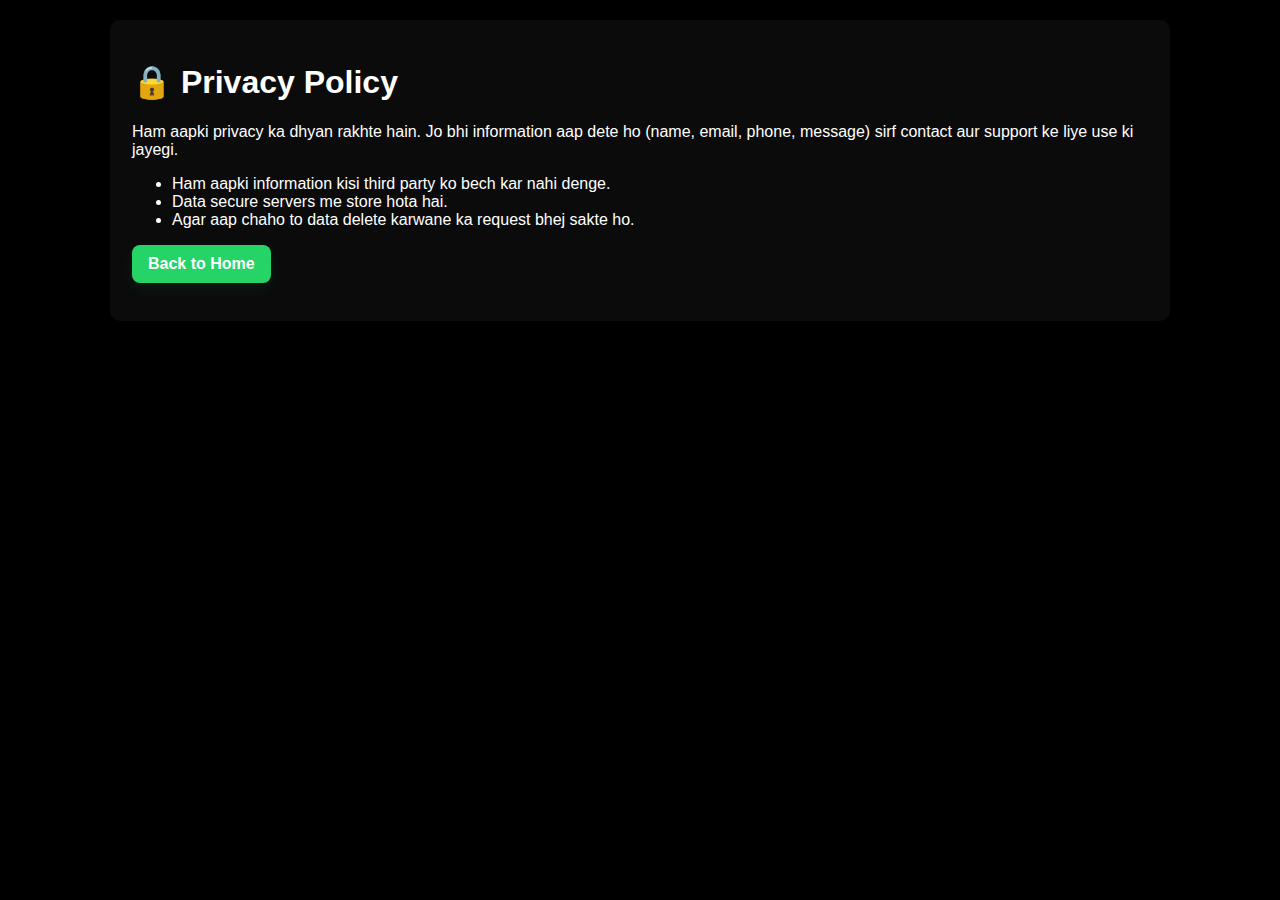
<file: privacy.html>
<!doctype html>
<html lang="en">
<head><meta charset="utf-8"><meta name="viewport" content="width=device-width,initial-scale=1">
  <title>Privacy Policy - Growup with Meher</title>
  <link rel="stylesheet" href="style.css">
</head>
<body>
  <main class="wrap">
    <div style="padding:22px;background:#0b0b0b;border-radius:10px;">
      <h1>🔒 Privacy Policy</h1>
      <p>Ham aapki privacy ka dhyan rakhte hain. Jo bhi information aap dete ho (name, email, phone, message) sirf contact aur support ke liye use ki jayegi.</p>
      <ul>
        <li>Ham aapki information kisi third party ko bech kar nahi denge.</li>
        <li>Data secure servers me store hota hai.</li>
        <li>Agar aap chaho to data delete karwane ka request bhej sakte ho.</li>
      </ul>
      <p><a class="btn" href="index.html">Back to Home</a></p>
    </div>
  </main>
</body>
</html>
</file>
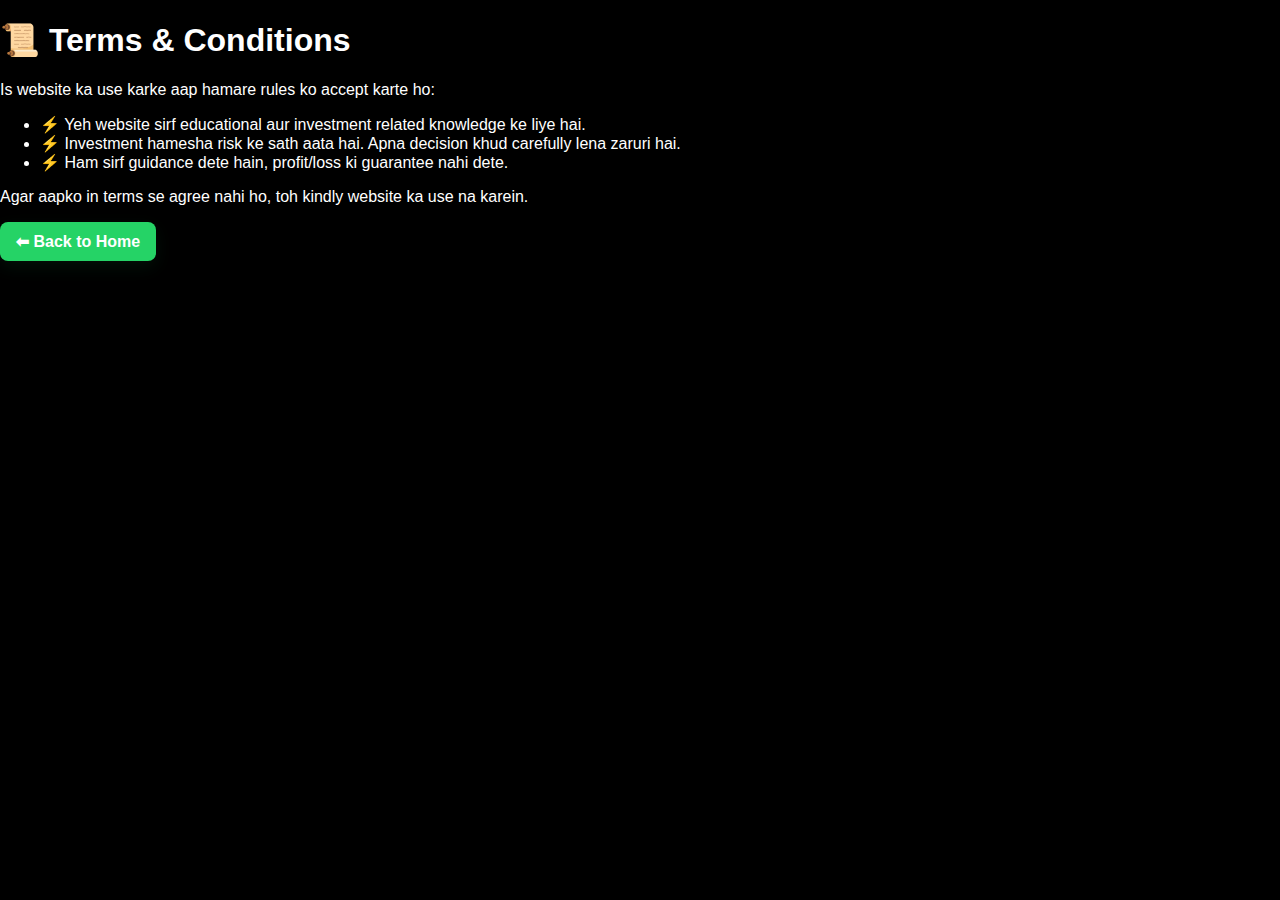
<file: terms.html>
<!DOCTYPE html>
<html lang="en">
<head>
  <meta charset="UTF-8">
  <meta name="viewport" content="width=device-width, initial-scale=1.0">
  <title>Terms & Conditions - Growup with Meher</title>
  <link rel="stylesheet" href="style.css">
</head>
<body>
  <div class="page-container">
    <h1>📜 Terms & Conditions</h1>
    <p>
      Is website ka use karke aap hamare rules ko accept karte ho:  
    </p>
    <ul>
      <li>⚡ Yeh website sirf educational aur investment related knowledge ke liye hai.</li>
      <li>⚡ Investment hamesha risk ke sath aata hai. Apna decision khud carefully lena zaruri hai.</li>
      <li>⚡ Ham sirf guidance dete hain, profit/loss ki guarantee nahi dete.</li>
    </ul>
    <p>
      Agar aapko in terms se agree nahi ho, toh kindly website ka use na karein.
    </p>
    <a href="index.html" class="btn">⬅ Back to Home</a>
  </div>
</body>
</html>
</file>
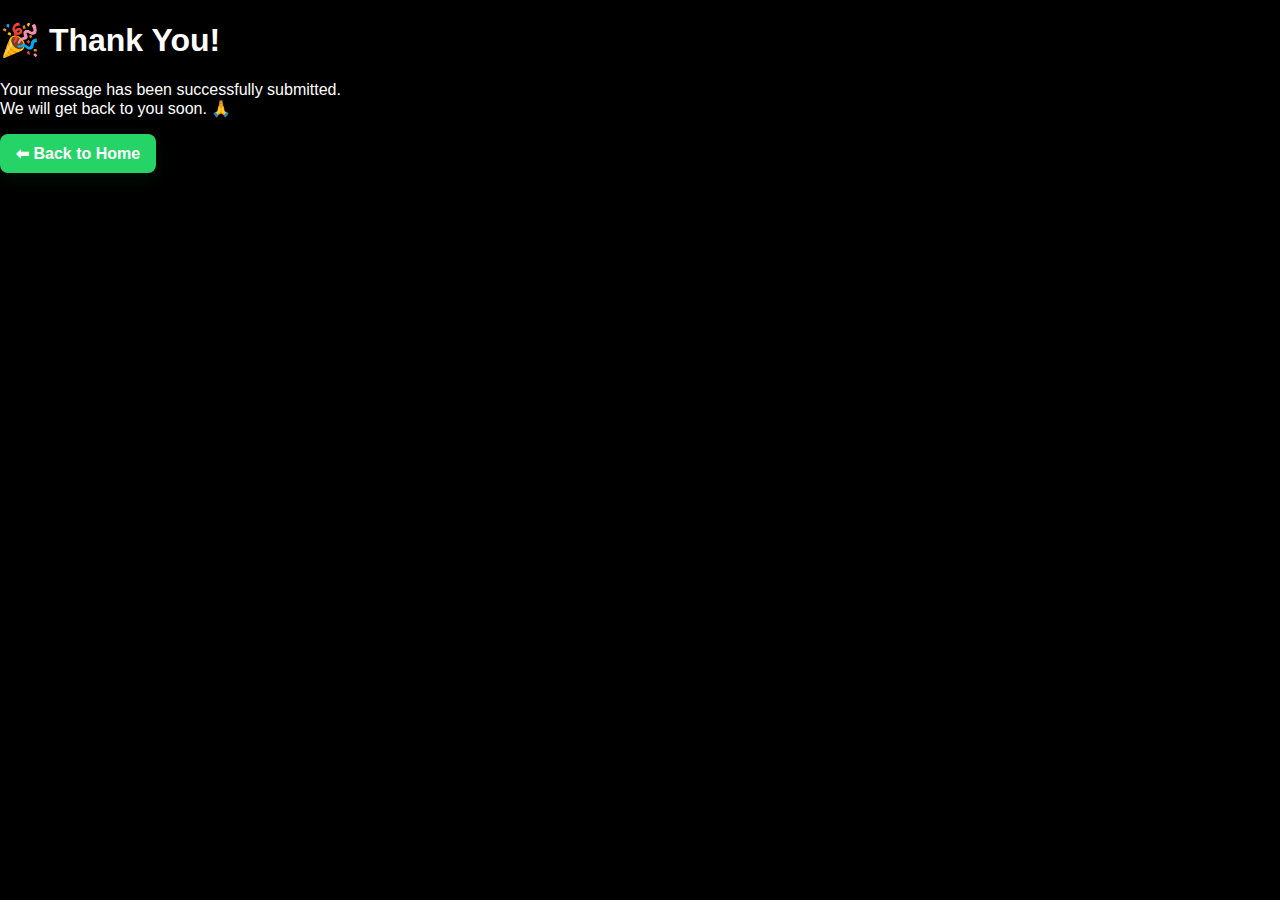
<file: thankyou.html>
<!DOCTYPE html>
<html lang="en">
<head>
  <meta charset="UTF-8">
  <meta name="viewport" content="width=device-width, initial-scale=1.0">
  <title>Thank You - Growup with Meher</title>
  <link rel="stylesheet" href="style.css">
</head>
<body>
  <div class="thankyou-container">
    <h1>🎉 Thank You!</h1>
    <p>Your message has been successfully submitted. <br>
    We will get back to you soon. 🙏</p>

    <a href="index.html" class="btn">⬅ Back to Home</a>
  </div>
</body>
</html>
</file>
<file: style.css>
/* Global & layout */
:root{
  --bg:#000;
  --card:#0f0f0f;
  --accent:#25D366;
  --muted:#bdbdbd;
  --white:#fff;
}
*{box-sizing:border-box}
body{
  margin:0;
  font-family:Inter, Arial, sans-serif;
  background:var(--bg);
  color:var(--white);
  -webkit-font-smoothing:antialiased;
}
.wrap{
  max-width:1100px;
  margin:0 auto;
  padding:20px;
}

/* Header */
.site-header{
  border-bottom:1px solid rgba(255,255,255,0.03);
  padding:14px 0;
}
.header-inner{
  display:flex;
  align-items:center;
  gap:16px;
  justify-content:space-between;
}
.logo-img{
  width:72px;height:72px;border-radius:50%;object-fit:cover;border:2px solid rgba(255,255,255,0.08)
}
.brand h1{margin:0;font-size:20px}
.sub{margin:3px 0;color:var(--muted);font-size:13px}
.top-cta .btn{font-size:14px}

/* Buttons */
.btn{
  display:inline-block;
  background:var(--accent);
  color:#fff;
  padding:10px 16px;
  border-radius:8px;
  text-decoration:none;
  font-weight:600;
  box-shadow:0 6px 18px rgba(37,211,102,0.08);
  transition:transform .18s ease, box-shadow .18s;
}
.btn:hover{transform:translateY(-3px);box-shadow:0 10px 30px rgba(0,0,0,0.4)}
.btn.ghost{background:transparent;border:1px solid rgba(255,255,255,0.06)}
.btn.invest{background:#ff5a5f}

/* Hero / video */
.hero{padding:28px 0 10px}
.video-wrap{
  background:#000;
  padding:6px;
  border-radius:12px;
  border:1px solid rgba(255,255,255,0.05);
  overflow:hidden;
}
.video-wrap video{
  width:100%;
  max-width:900px;     /* max width on big screens */
  max-height:60vh;     /* restrict height to 60% viewport */
  border-radius:10px;
  display:block;
  margin:0 auto;
  object-fit:cover;
  background:#000;
}

/* small CTA under video */
.video-cta{margin-top:12px;display:flex;gap:12px;justify-content:center;align-items:center;flex-wrap:wrap}
.lead{margin-top:18px;font-size:18px;color:var(--muted);line-height:1.6}

/* Trust / reviews */
.trust{margin:28px 0}
.trust-grid{display:flex;gap:12px;justify-content:center;flex-wrap:wrap}
.trust-card{background:var(--card);padding:16px;border-radius:10px;min-width:180px;text-align:center;box-shadow:0 6px 24px rgba(0,0,0,0.6)}
.review-grid{display:grid;grid-template-columns:repeat(auto-fit,minmax(220px,1fr));gap:12px;margin-top:12px}
.review{background:#0b0b0b;padding:14px;border-radius:10px}
.stars{color:gold;margin-bottom:6px}

/* Contact section */
.contact{margin:28px 0}
.contact-form{display:flex;flex-direction:column;gap:10px;align-items:center;padding:18px;background:linear-gradient(180deg,#070707,#0b0b0b);border-radius:12px;border:1px solid rgba(255,255,255,0.03)}
.contact-form input,.contact-form textarea{
  width:100%;max-width:700px;padding:12px;border-radius:8px;border:1px solid rgba(255,255,255,0.05);background:#111;color:var(--white)
}
.contact-form button{width:220px}

/* final-cta */
.final-cta{margin:28px 0;padding:22px;border-radius:12px;background:linear-gradient(180deg, rgba(255,255,255,0.01), rgba(255,255,255,0.005));text-align:center}

/* Footer */
.site-footer{margin-top:30px;padding:18px 0;background:#050505;border-top:1px solid rgba(255,255,255,0.02)}
.site-footer a{color:var(--muted);text-decoration:none;margin-right:12px}

/* Floating whatsapp */
.whatsapp-floating{position:fixed;right:18px;bottom:18px;z-index:1200;opacity:0;transform:translateY(20px);transition:all .4s}
.whatsapp-floating.visible{opacity:1;transform:translateY(0)}
.whatsapp-floating img{width:64px;height:64px;border-radius:50%;box-shadow:0 10px 30px rgba(0,0,0,0.5);border:3px solid rgba(0,0,0,0.2)}

/* helpers */
.pulse{animation:pulseAnim 1.8s ease-in-out infinite}
@keyframes pulseAnim{0%{transform:scale(1)}50%{transform:scale(1.06)}100%{transform:scale(1)}}

/* Responsive */
@media (max-width:800px){
  .header-inner{flex-direction:column;gap:8px;text-align:center}
  .video-wrap video{height:auto;max-height:280px}
  .logo-img{width:110px;height:110px}
  .contact-form input,.contact-form textarea{max-width:100%}
}
</file>
